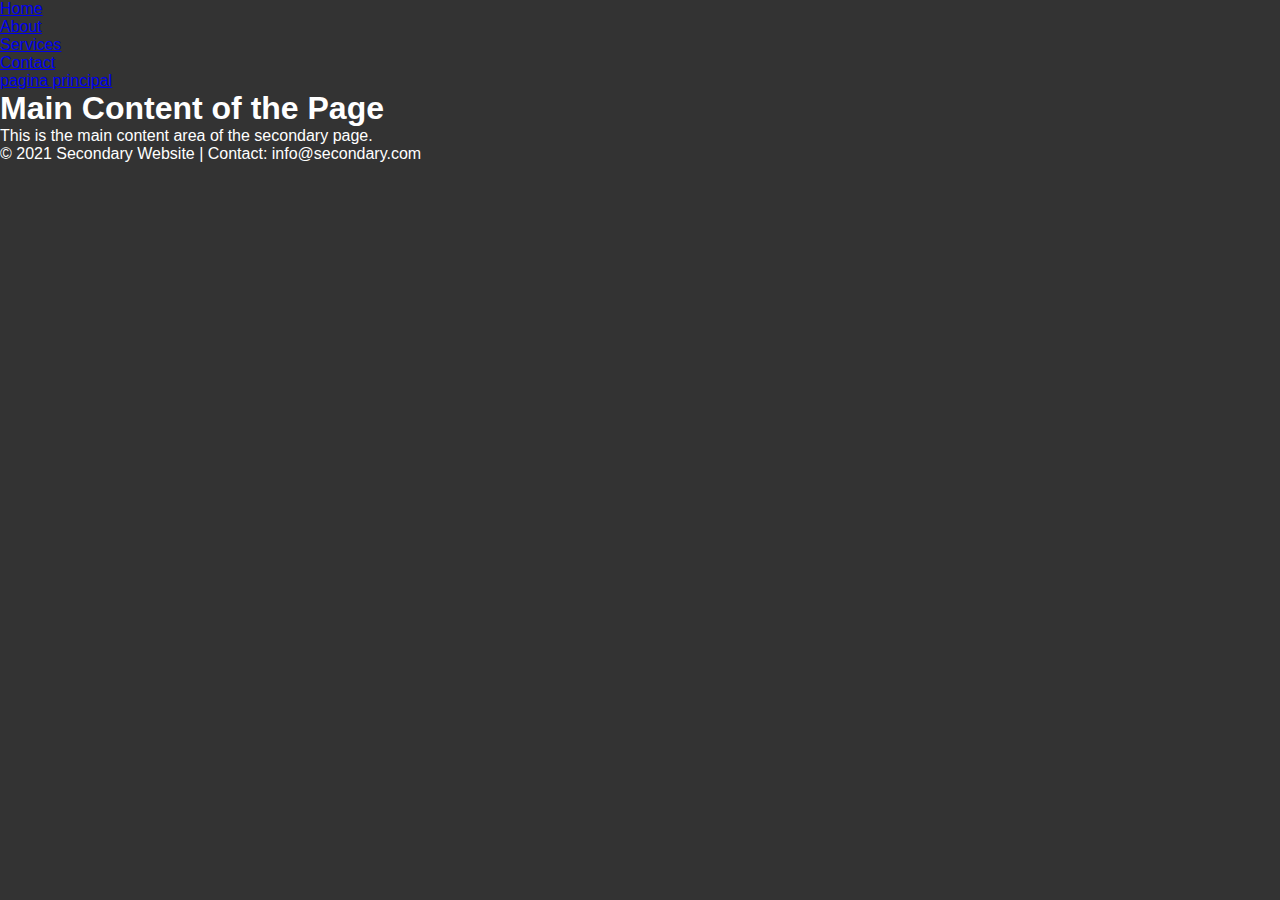
<file: pagina1.html>
<!DOCTYPE html>
<html lang="en">
<head>
    <meta charset="UTF-8">
    <meta name="viewport" content="width=device-width, initial-scale=1.0">
    <link rel="icon" type="image/x-icon" href="img/icon.jpg" >
    <link rel="stylesheet" href="style.css">
    <title>Matriz</title>
</head>
    <nav>
        <ul>
            <li><a href="#">Home</a></li>
            <li><a href="#">About</a></li>
            <li><a href="#">Services</a></li>
            <li><a href="#">Contact</a></li>
            <li><a href="index.html"> pagina principal</a></li>
        </ul>
    </nav>
</head>
<body>
    <li>

        <ul>
         
           
           
        
                <main>
                    <h1>Main Content of the Page</h1>
                    <p>This is the main content area of the secondary page.</p>
                </main>
                
                <footer>
                    &copy; 2021 Secondary Website | Contact: info@secondary.com
                </footer>
            </body>
            </html>
</file>
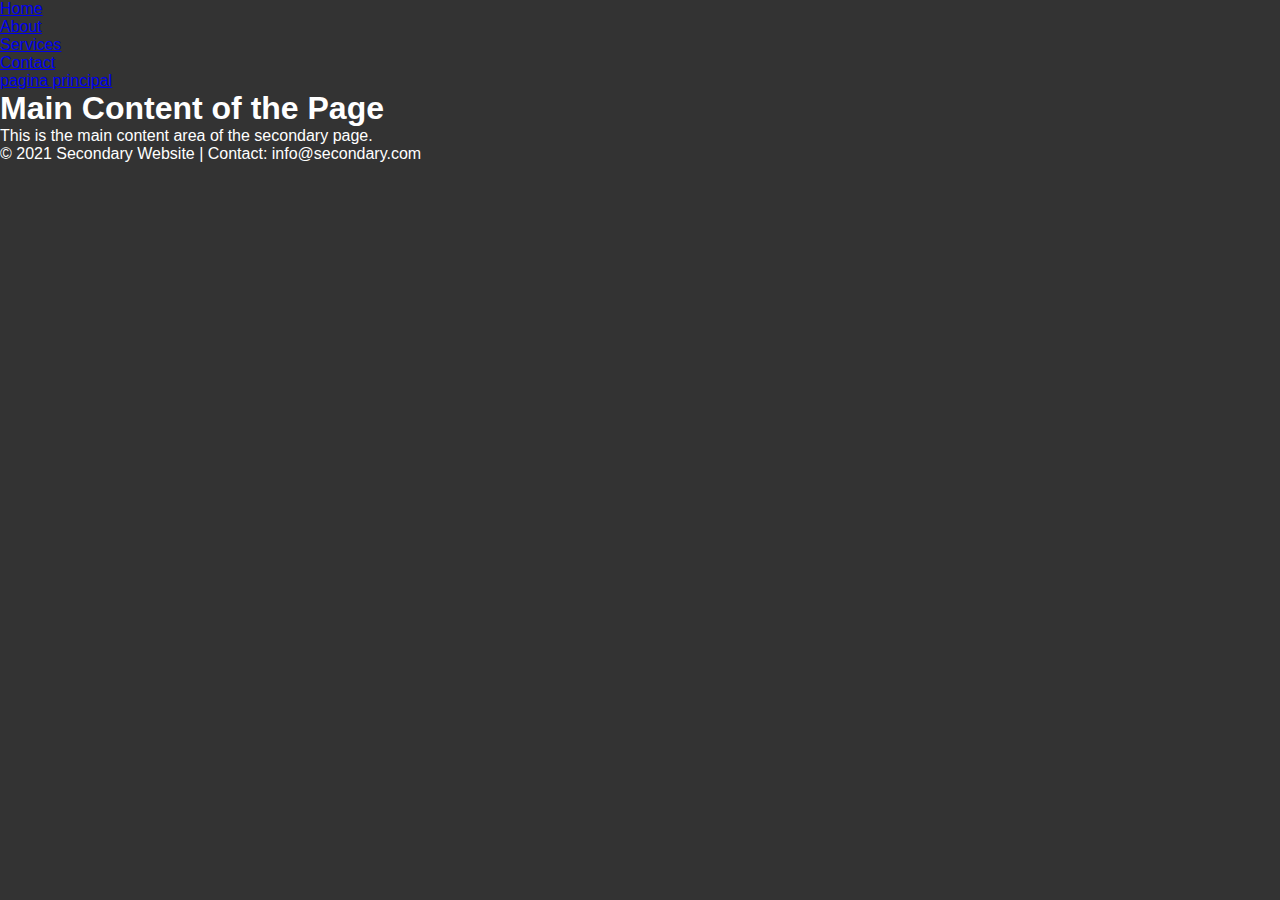
<file: pagina2.html>
<!DOCTYPE html>
<html lang="en">
<head>
    <meta charset="UTF-8">
    <meta name="viewport" content="width=device-width, initial-scale=1.0">
    <link rel="icon" type="image/x-icon" href="img/icon.jpg" >
    <link rel="stylesheet" href="style.css">
    <title>Cores</title>
</head>
<nav>
    <ul>
        <li><a href="#">Home</a></li>
        <li><a href="#">About</a></li>
        <li><a href="#">Services</a></li>
        <li><a href="#">Contact</a></li>
        <li> <a href="index.html"> pagina principal</a></li>
    </ul>
</nav>
</head>
<body>
<li>

    <ul>
       
       
       
    
            <main>
                <h1>Main Content of the Page</h1>
                <p>This is the main content area of the secondary page.</p>
            </main>
            
            <footer>
                &copy; 2021 Secondary Website | Contact: info@secondary.com
            </footer>
        </body>
        </html>
</file>
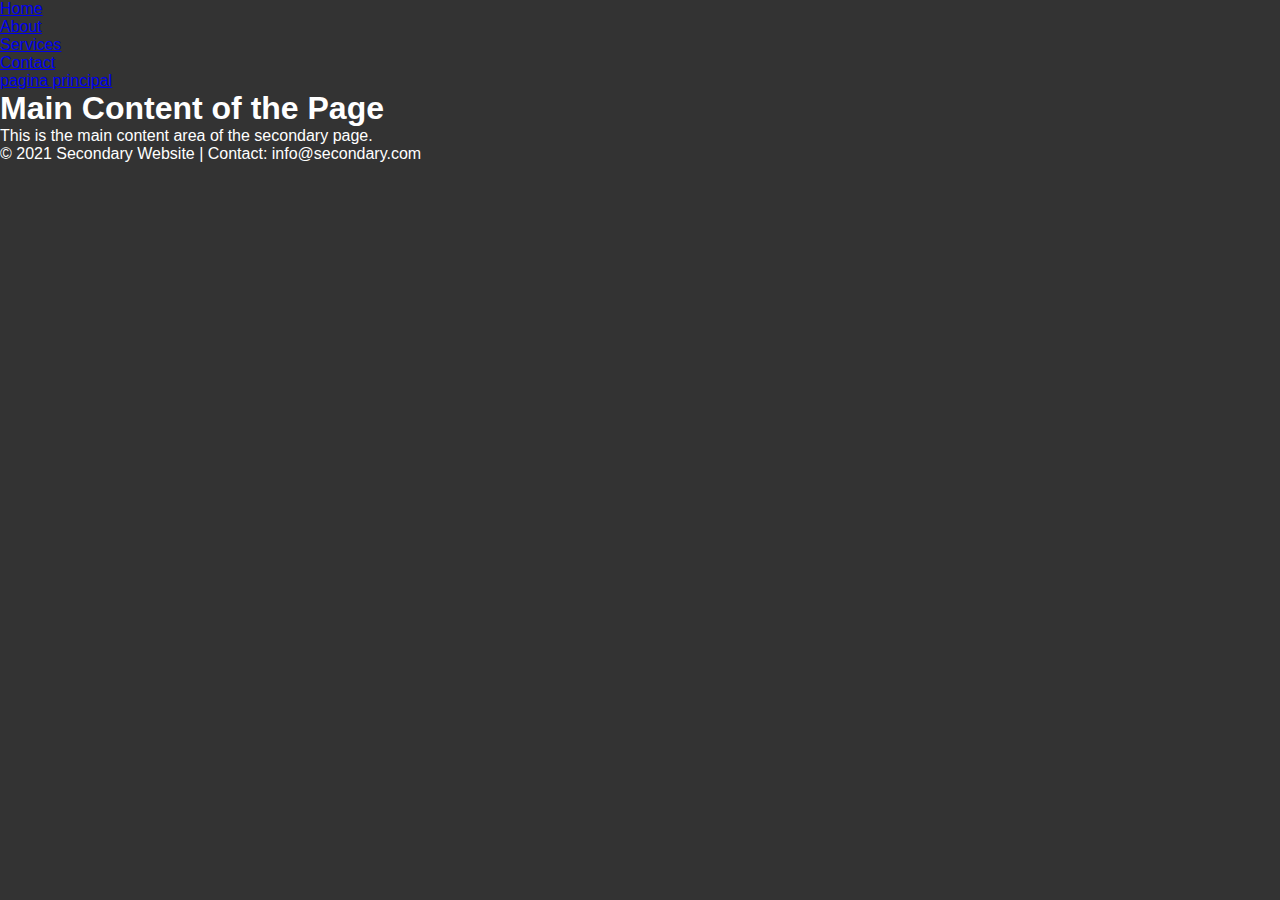
<file: pagina3.html>
<!DOCTYPE html>
<html lang="en">
<head>
    <meta charset="UTF-8">
    <meta name="viewport" content="width=device-width, initial-scale=1.0">
    <link rel="icon" type="image/x-icon" href="img/icon.jpg" >
    <link rel="stylesheet" href="style.css">
    <title>Luz e Sombra</title>
    <nav>
        <ul>
            <li><a href="#">Home</a></li>
            <li><a href="#">About</a></li>
            <li><a href="#">Services</a></li>
            <li><a href="#">Contact</a></li>
            <li><a href="index.html"> pagina principal</a></li>
        </ul>
    </nav>
</head>
<body>
    <li>

        <ul>
         
           
           
        
                <main>
                    <h1>Main Content of the Page</h1>
                    <p>This is the main content area of the secondary page.</p>
                </main>
                
                <footer>
                    &copy; 2021 Secondary Website | Contact: info@secondary.com
                </footer>
            </body>
            </html>
</file>
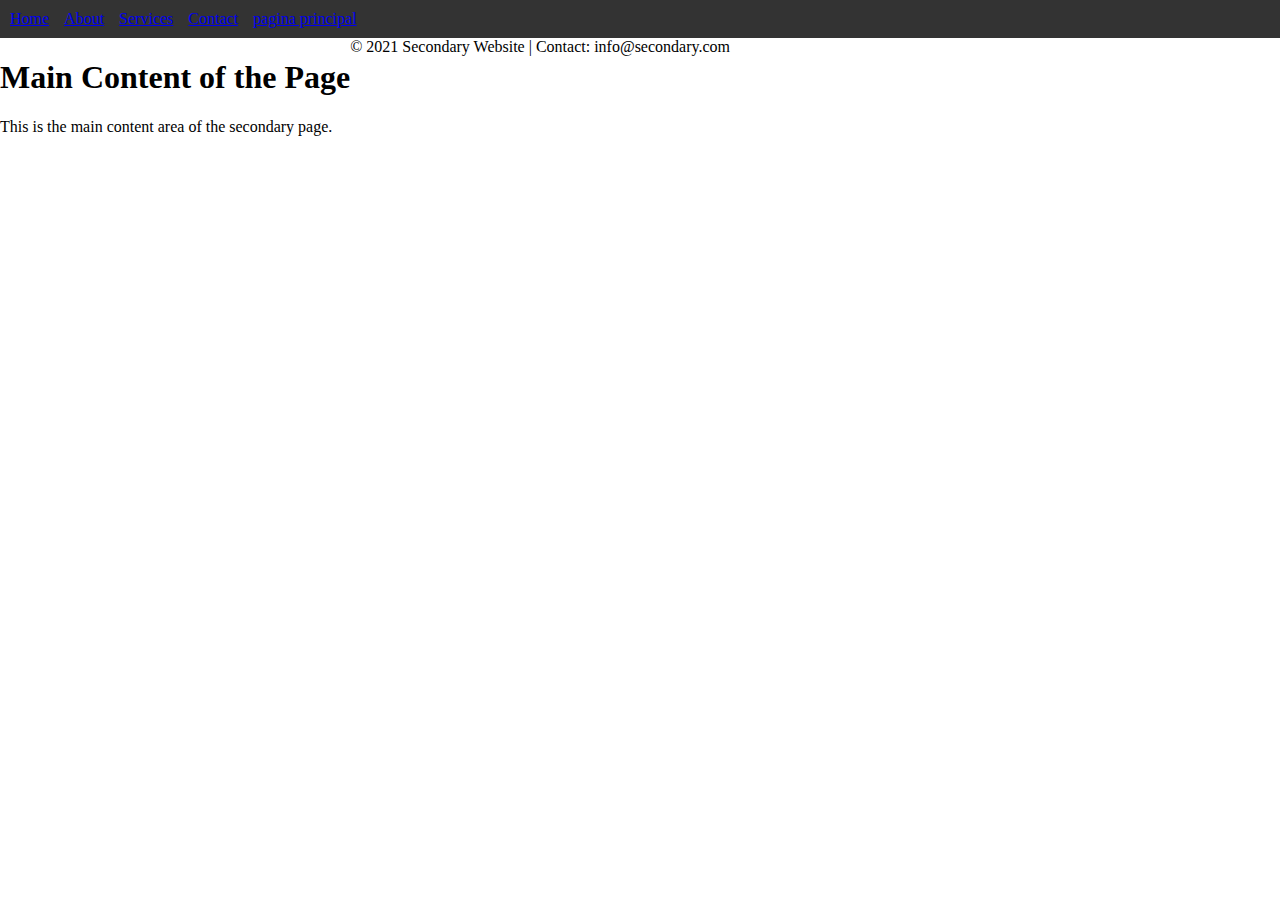
<file: pages/pagina1.html>
<!DOCTYPE html>
<html lang="en">
<head>
    <meta charset="UTF-8">
    <meta name="viewport" content="width=device-width, initial-scale=1.0">
    <link rel="icon" type="image/x-icon" href="img/icon.jpg" >
    <link rel="stylesheet" href="paginassec.css">
    <title>Matriz</title>
</head>
    <nav>
        <ul>
            <li><a href="#">Home</a></li>
            <li><a href="#">About</a></li>
            <li><a href="#">Services</a></li>
            <li><a href="#">Contact</a></li>
            <li><a href="index.html"> pagina principal</a></li>
        </ul>
    </nav>
</head>
<body>
    <li>

        <ul>
         
           
           
        
                <main>
                    <h1>Main Content of the Page</h1>
                    <p>This is the main content area of the secondary page.</p>
                </main>
                
                <footer>
                    &copy; 2021 Secondary Website | Contact: info@secondary.com
                </footer>
            </body>
            </html>
</file>
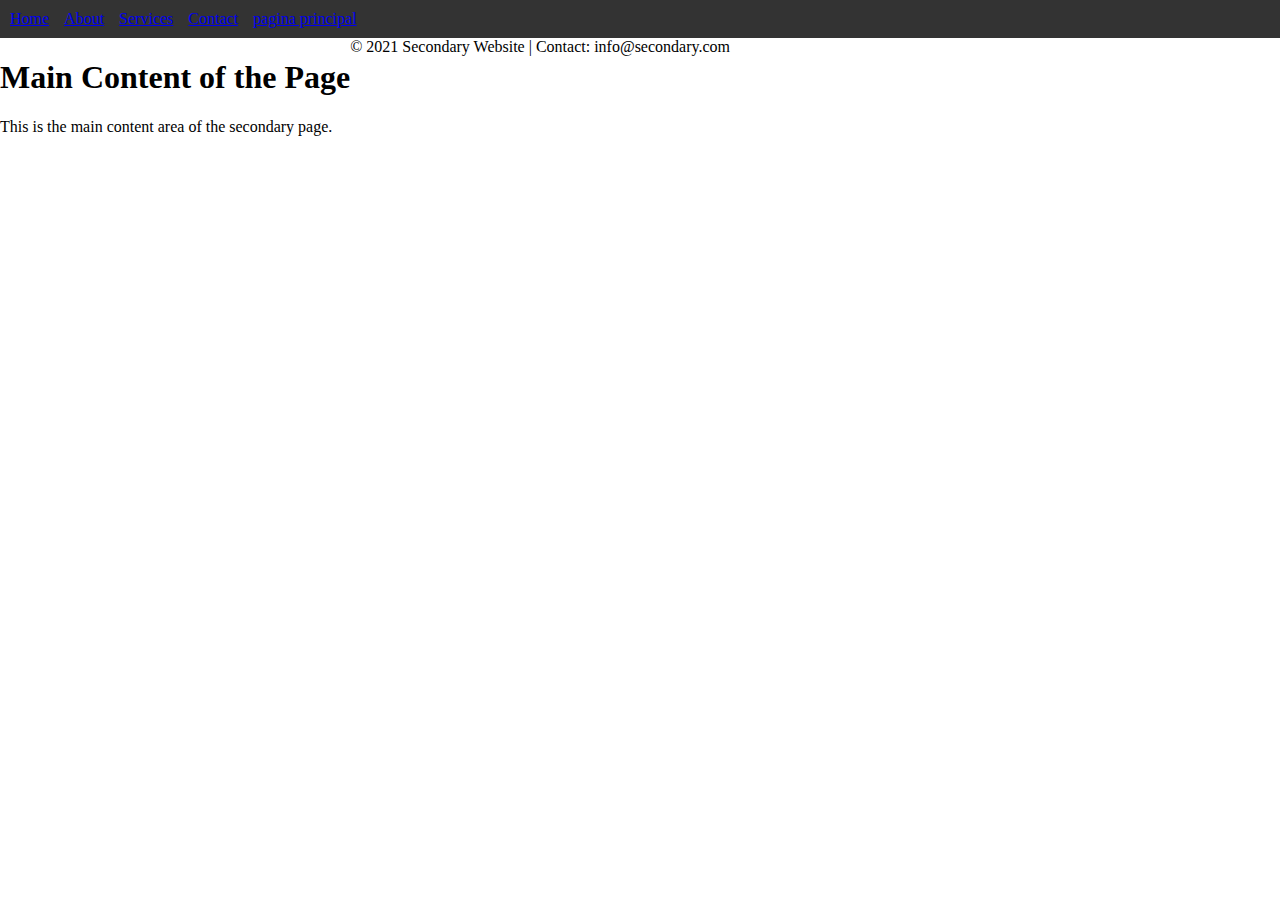
<file: pages/pagina2.html>
<!DOCTYPE html>
<html lang="en">
<head>
    <meta charset="UTF-8">
    <meta name="viewport" content="width=device-width, initial-scale=1.0">
    <link rel="icon" type="image/x-icon" href="img/icon.jpg" >
    <link rel="stylesheet" href="paginassec.css">
    <title>Cores</title>
</head>
<nav>
    <ul>
        <li><a href="#">Home</a></li>
        <li><a href="#">About</a></li>
        <li><a href="#">Services</a></li>
        <li><a href="#">Contact</a></li>
        <li> <a href="index.html"> pagina principal</a></li>
    </ul>
</nav>
</head>
<body>
<li>

    <ul>
       
       
       
    
            <main>
                <h1>Main Content of the Page</h1>
                <p>This is the main content area of the secondary page.</p>
            </main>
            
            <footer>
                &copy; 2021 Secondary Website | Contact: info@secondary.com
            </footer>
        </body>
        </html>
</file>
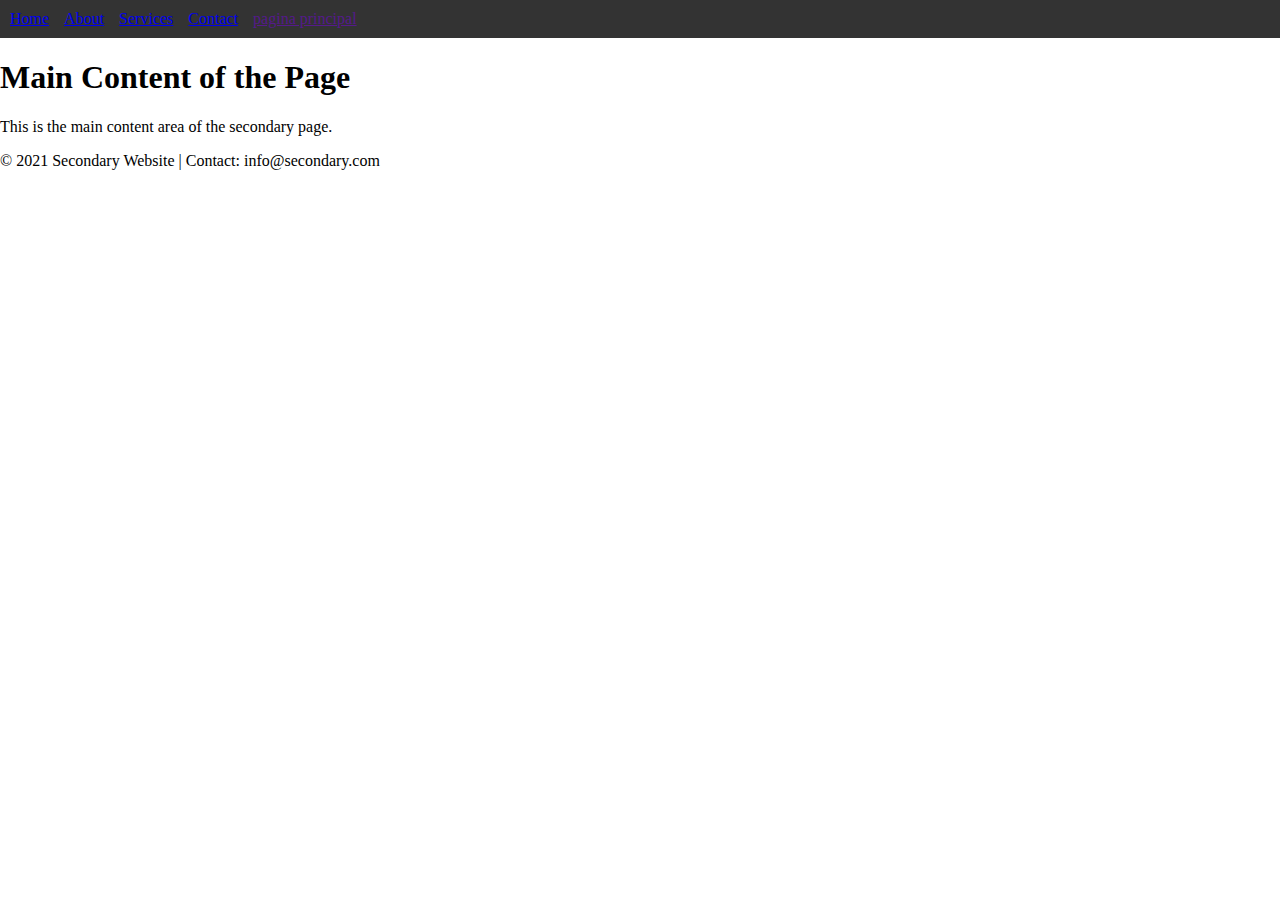
<file: pages/pagina3.html>
<!DOCTYPE html>
<html lang="en">
<head>
    <meta charset="UTF-8">
    <meta name="viewport" content="width=device-width, initial-scale=1.0">
    <link rel="icon" type="image/x-icon" href="img/icon.jpg" >
    <link rel="stylesheet" href="paginassec.css">
    <title>Luz e Sombra</title>
    <nav>
        <ul>
            <li><a href="#">Home</a></li>
            <li><a href="#">About</a></li>
            <li><a href="#">Services</a></li>
            <li><a href="#">Contact</a></li>
            <li><a href=""> pagina principal</a></li>
        </ul>
    </nav>
</head>
<body>
                <main>
                    <h1>Main Content of the Page</h1>
                    <p>This is the main content area of the secondary page.</p>
                </main>
                
                <footer>
                    &copy; 2021 Secondary Website | Contact: info@secondary.com
                </footer>
            </body>
            </html>
</file>
<file: pages/paginassec.css>
/* paginas fora do corpo principal */
body{
    margin: 0;
    padding: 0;
    box-sizing: border-box;
}
nav {
    background-color: #333;
    color: white;
    padding: 10px;
}
ul {
    list-style-type: none;
    padding: 0;
    margin: 0;
    display: flex;
}
li {
    margin-right: 15px;
}
</file>
<file: style.css>
/* Reset de margens e paddings */
* {
    margin: 0;
    padding: 0;
    box-sizing: border-box;
}

/* Estilos gerais */
body {
    font-family: Arial, sans-serif;
    background-color: #333;
    color: #fff;
    display: flex;
    flex-direction: column;
    min-height: 100vh;
}

/* Cabeçalho */
.cabecalho {
    margin-bottom: 60px;
    text-align: center;
}

.logotipo {
    height: 60px;
    width: 190px;
    margin: 0 auto;
}

/* Banner */
.banner {
    display: flex;
    justify-content: space-between;
}

/* Main Content */
.main {
    flex: 1;
    padding: 20px;
}

.grid {
    max-width: 70%;
    display: grid;
    grid-template-columns: repeat(3, 1fr);
    gap: 20px;
    margin: 0 auto;
    margin-top: -55ch;
    margin-left: -2ch;
}

.grid img {
    max-width: 100%;
    margin: 10px 0;
}

/* Video */
.video {
    margin: 30px auto;
    width: 100%;
    height: auto;
    max-width: 60%;
}

/* Rodapé */
.rodape {
    background-color: #333;
    color: white;
    text-align: center;
    padding: 10px 0;
    margin-top: auto;
}

.text-custom-primary {
    color: #0008f9; /* Azul padrão do Bootstrap */
}

.text-custom-success {
    color: #198754; /* Verde de sucesso do Bootstrap */
}

.logoroda {
    height: 25%;
    width: 40%;
    text-align: left;
}
</file>
